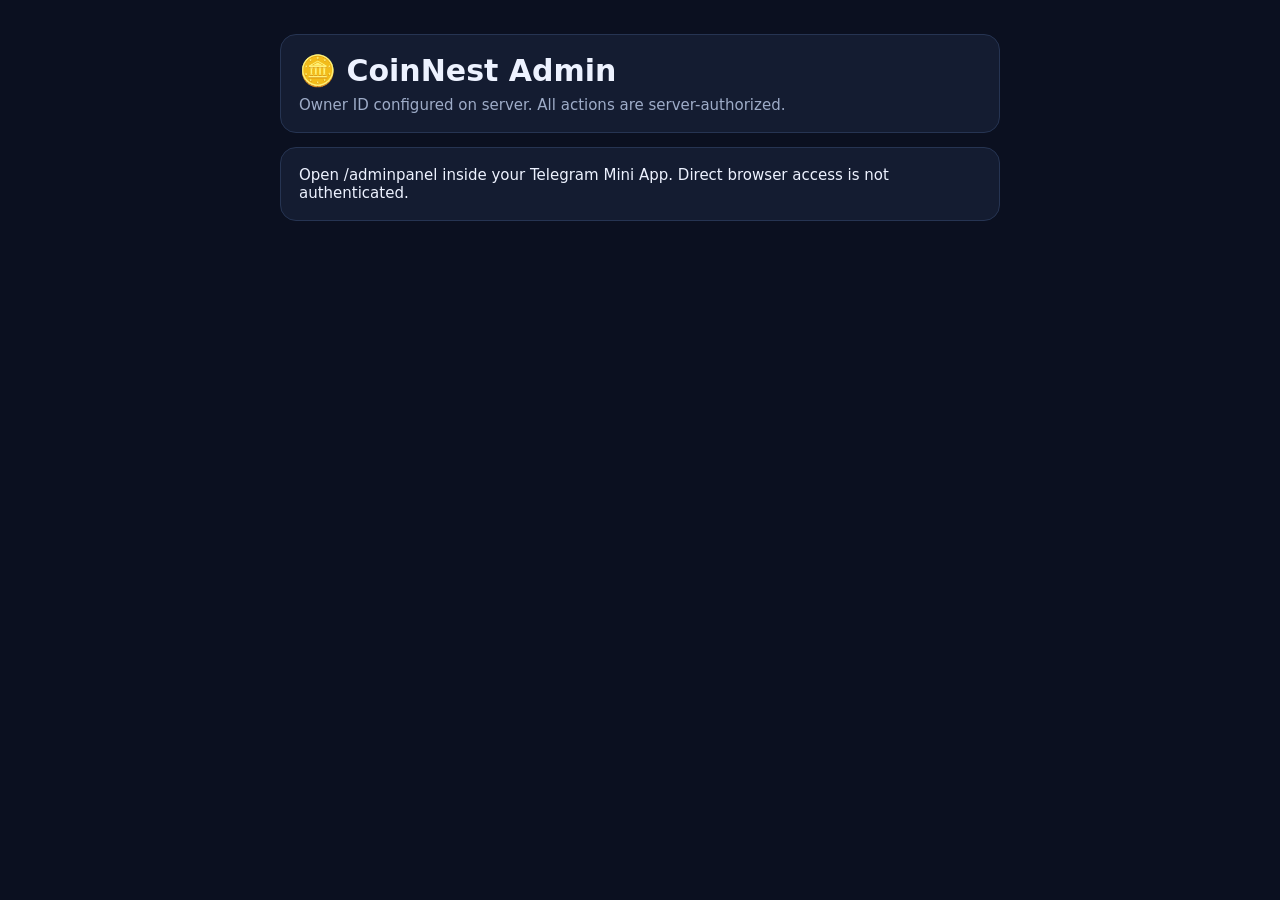
<file: templates/admin.html>
<!doctype html>
<html lang="en">
<head>
<meta charset="utf-8"><meta name="viewport" content="width=device-width,initial-scale=1">
<title>CoinNest Admin</title>
<script src="https://telegram.org/js/telegram-web-app.js"></script>
<style>
:root{color-scheme:dark}*{box-sizing:border-box}body{margin:0;background:#0b1020;color:#edf2ff;font:15px system-ui,sans-serif}
main{max-width:760px;margin:auto;padding:20px}.hero,.panel{background:#141c31;border:1px solid #263452;border-radius:16px;padding:18px;margin:14px 0}
h1{margin:0 0 8px}h2{font-size:18px;margin:0 0 12px}.muted{color:#9eacc8}.grid{display:grid;grid-template-columns:repeat(auto-fit,minmax(220px,1fr));gap:12px}
input,select,button{width:100%;padding:12px;border-radius:10px;border:1px solid #344564;background:#0c1427;color:#fff;margin:5px 0;font:inherit}
button{background:#6d7cff;border:0;font-weight:700;cursor:pointer}button.danger{background:#a43b55}pre{white-space:pre-wrap;word-break:break-word;color:#a8f0c6}.hidden{display:none}
</style></head>
<body><main>
<div class="hero"><h1>🪙 CoinNest Admin</h1><div class="muted">Owner ID configured on server. All actions are server-authorized.</div></div>
<div id="status" class="panel">Checking Telegram admin access…</div>
<div id="controls" class="hidden">
<div class="grid">
<section class="panel"><h2>Admin add / remove</h2><input id="adminId" placeholder="Telegram numeric user ID"><div class="grid"><button onclick="post('/api/admin/admins',{telegram_id:v('adminId'),action:'add'})">Add admin</button><button class="danger" onclick="post('/api/admin/admins',{telegram_id:v('adminId'),action:'remove'})">Remove admin</button></div></section>
<section class="panel"><h2>Balance add / remove</h2><input id="balId" placeholder="Telegram numeric user ID"><input id="amount" type="number" min="1" placeholder="Coin amount"><input id="note" placeholder="Reason / note"><div class="grid"><button onclick="post('/api/admin/balance',{telegram_id:v('balId'),amount:v('amount'),note:v('note'),action:'add'})">Add coins</button><button class="danger" onclick="post('/api/admin/balance',{telegram_id:v('balId'),amount:v('amount'),note:v('note'),action:'remove'})">Remove coins</button></div></section>
<section class="panel"><h2>Required channel add / remove</h2><input id="channel" placeholder="@channelusername or -100... ID"><input id="joinUrl" placeholder="Private channel invite URL (if needed)"><button onclick="post('/api/admin/channels',{channel:v('channel'),join_url:v('joinUrl'),action:'add'})">Add channel</button><button class="danger" onclick="post('/api/admin/channels',{channel:v('channel'),action:'remove'})">Remove channel by stored ID</button></section>
<section class="panel"><h2>Ban / unban user</h2><input id="banId" placeholder="Telegram numeric user ID"><input id="reason" placeholder="Reason (optional)"><div class="grid"><button class="danger" onclick="post('/api/admin/ban',{telegram_id:v('banId'),reason:v('reason'),action:'ban'})">Ban user</button><button onclick="post('/api/admin/ban',{telegram_id:v('banId'),action:'unban'})">Unban user</button></div></section>
</div>
<section class="panel"><h2>Current admins, channels and bans</h2><button onclick="loadData()">Refresh lists</button><pre id="lists"></pre></section>
</div>
<script>
const tg=window.Telegram?.WebApp;tg?.ready();tg?.expand();
function v(id){return document.getElementById(id).value.trim()}
function headers(){return {'Content-Type':'application/json','X-Telegram-Init-Data':tg?.initData||''}}
async function api(url,body){const r=await fetch(url,{method:body?'POST':'GET',headers:headers(),body:body?JSON.stringify(body):undefined});const d=await r.json().catch(()=>({error:'Invalid server response'}));if(!r.ok)throw Error(d.error||'Request failed');return d}
async function post(url,body){try{const d=await api(url,body);show('Success: '+JSON.stringify(d));await loadData()}catch(e){show(e.message)}}
function show(s){document.getElementById('status').textContent=s}
async function loadData(){try{document.getElementById('lists').textContent=JSON.stringify(await api('/api/admin/data'),null,2)}catch(e){show(e.message)}}
(async()=>{if(!tg?.initData){show('Open /adminpanel inside your Telegram Mini App. Direct browser access is not authenticated.');return}
try{await api('/api/admin/status');document.getElementById('controls').classList.remove('hidden');show('Admin verified ✅');await loadData()}catch(e){show(e.message==='Your not admin 🚫'?'Your not admin 🚫':e.message)}})();
</script></main></body></html>
</file>
